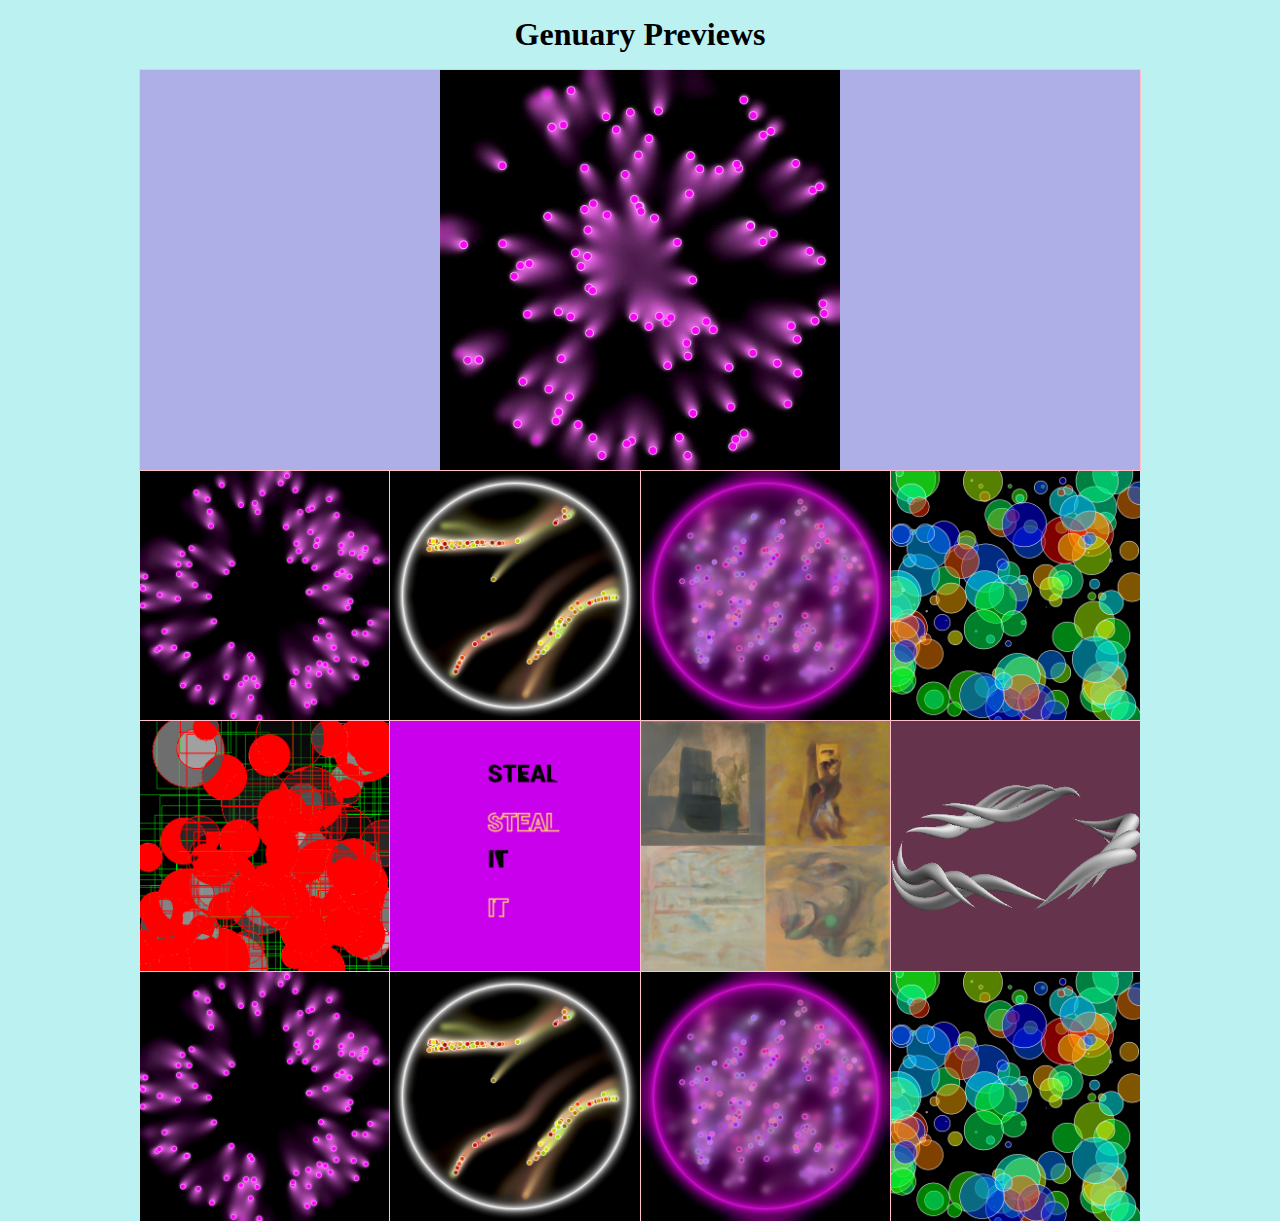
<file: index.html>
<!DOCTYPE html>
<html lang="en">
  <head>
    <meta charset="utf-8" />
    <meta name="viewport" content="width=device-width, initial-scale=1.0">

    <title>Previews</title>

    <!-- Minified version of SimpleCSS (https://github.com/kevquirk/simple.css/wiki/Getting-Started-With-Simple.css) -->
    <link rel="stylesheet" href="https://cdn.simplecss.org/simple.min.css">
    <!-- Un-Minified version -->
    <!-- <link rel="stylesheet" href="https://cdn.simplecss.org/simple.css"> -->

    <link rel="stylesheet" type="text/css" href="style.css">
  </head>

  <body>
    <h1> Genuary Previews </h1>
    <div id="parent_div">
      <div id="preview_container">
        <video src="outputs/01_vid.mp4" alt="preview", loop="true", autoplay="true">
      </div>
      <div id="grid"></div>
    </div>

    <script>  
const grid = document.getElementById("grid");

let notes = [
  "Day 1 ('Perfect Loop') was mostly about getting my environment set up nicely and figuring out how to record the canvas and time it so it loops perfectly",
  "Day 2 was 'Done in 10 minutes', so I hastily modified day 1 to make it more interesting",
  "Day 3 ('Glitch') involved coming up with ways to corrupt day 2's sketch",
  "Day 4 ('Intersection') I missed so this quick doodle was done on day 5",
  "Day 5 ('Debug View') - a fake debug view for day 4",
  "Day 6 is 'Steal Like An Artist' - so I stole the code from 'Down Up' by Mark Lam and made a few minor modifications. If you use this make sure to credit the original author!",
  "Day 7: Sample A Palette - I used my color-guided diffusion demo (https://huggingface.co/spaces/johnowhitaker/color-guided-wikiart-diffusion)", 
  "Day 8 Signed Distance Functions. Rest day so just modified my shader https://www.shadertoy.com/view/7sfSWX",
]

let n_done = 8
for (let i = 0; i < 32; i++) {
  // get the preview container for the video
  const previewContainer = document.getElementById("preview_container");

  // create a thumbnail image element
  const thumbnail = document.createElement("img");
  thumbnail.src = `outputs/0${i%n_done + 1}_frame.png`;
  thumbnail.id = `thumbnail-${i%n_done + 1}`;
  thumbnail.className = "thumbnail";

  // attach a click event listener to the thumbnail
  thumbnail.addEventListener("click", () => {
    // Empty the preview container
    previewContainer.innerHTML = "";

    // create a new video element
    const video = document.createElement("video");
    video.src = `outputs/0${i%n_done + 1}_vid.mp4`;
    video.autoplay = true;
    video.loop = true;

    // Add the video to the preview container
    previewContainer.innerHTML = video.outerHTML;
  });

  // add the thumbnail to the grid
  grid.appendChild(thumbnail);
}

    </script>
  </body>
</html>
</file>
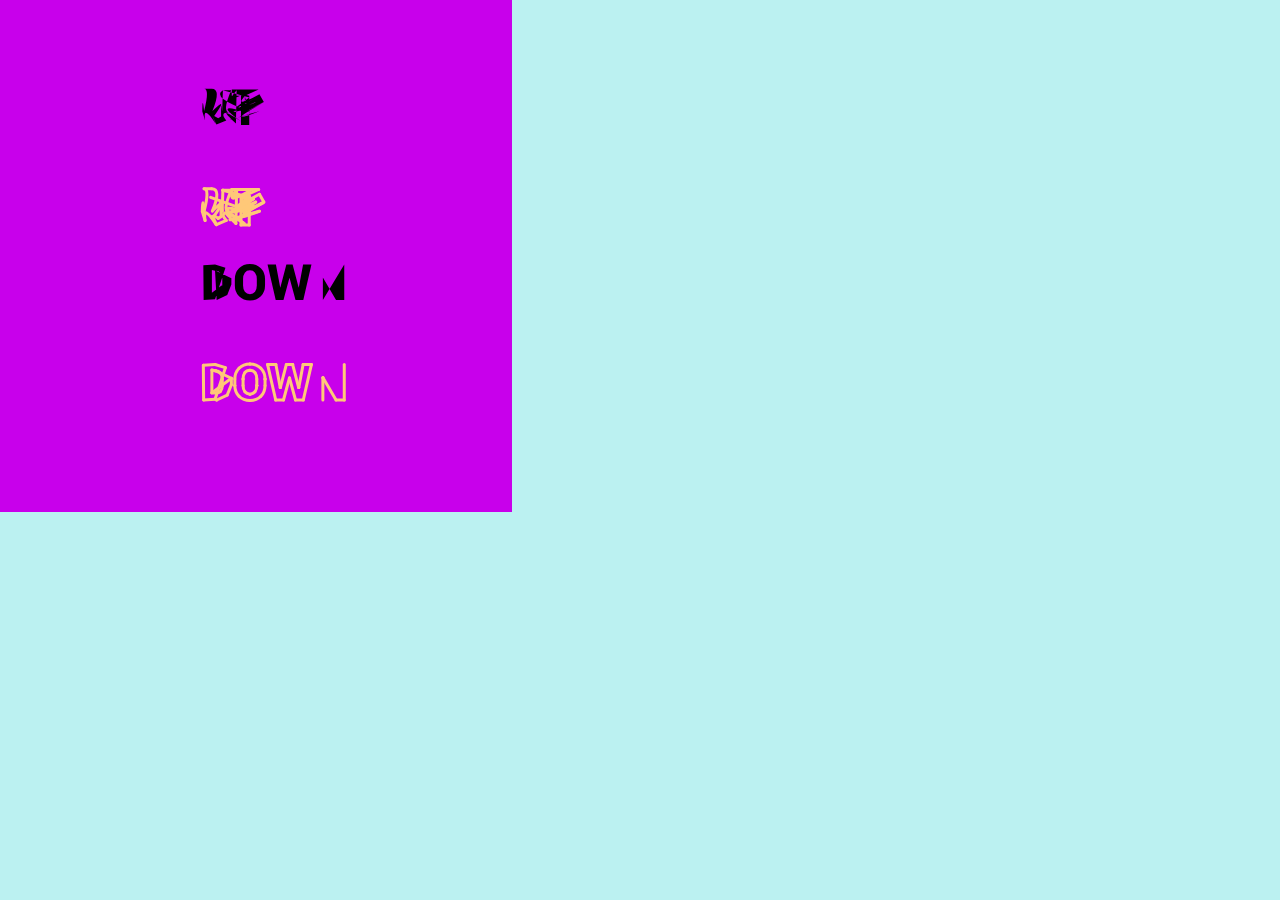
<file: current_day.html>
<!DOCTYPE html>
<html lang="en">
  <head>
    <meta charset="utf-8" />
    <meta name="viewport" content="width=device-width, initial-scale=1.0">

    <title>Sketch</title>

    <link rel="stylesheet" type="text/css" href="style.css">

    <script src="libraries/opentype.min.js"></script>
    <script src="libraries/p5.min.js"></script>
    <script src="libraries/p5.sound.min.js"></script>
  </head>

  <body>
    <script src="sketch_06.js"></script>
  </body>
</html>
</file>
<file: style.css>
html, body {
  margin: 0;
  padding: 0;
  background-color: rgb(187, 241, 241);
  grid-template-columns: 1fr min(90rem, 90%) 1fr;
}

canvas {
  display: block;
}

h1 {
  text-align: center;
  font-size: 2em;
  margin: 0.5em 0 0.5em 0;
}

#grid {
  display: grid;
  grid-template-columns: repeat(4, 1fr);
  grid-gap: 1px;
  max-width : 1000px;
  max-height: 750px;
  overflow: scroll;
  background-color: pink;
}

#preview_container {
  /* Center the contents */
  display: flex;
  justify-content: center;
  align-items: center;
  width:100%;
  max-width : 1000px;
  height:400px;
  border: 1px solid pink;
  margin: 0 0;
  background-color: rgb(175, 175, 232);
}

#parent_div{
  /* contents follow one below the other */
  display: flex;
  flex-direction: column;
  justify-content: center;
  align-items: center;
}

img {
  width: 100%;
  height: auto;
}

video {
  width: 100%;
  height: 100%;
  max-width: 400px;
  max-height: 400px;
}
</file>
